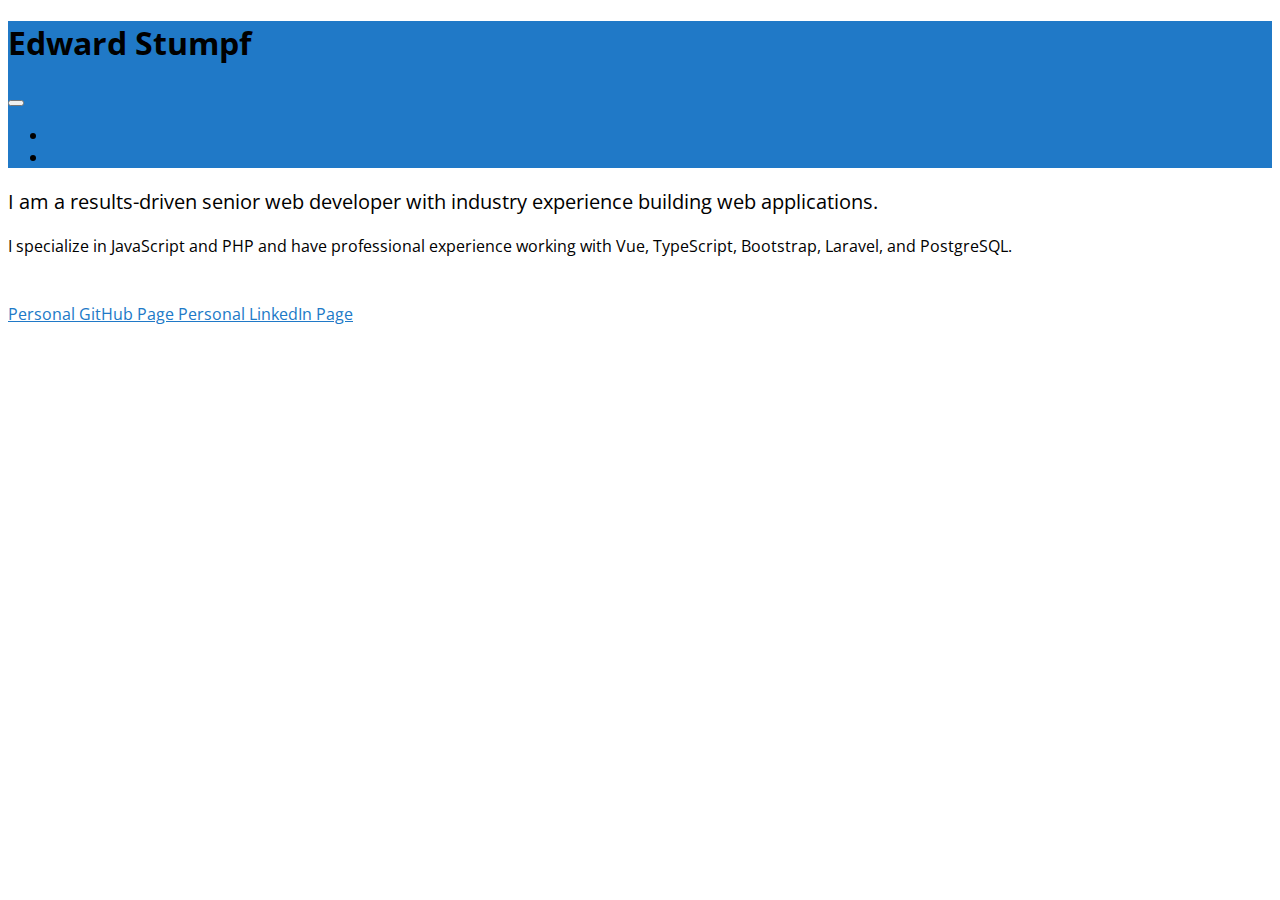
<file: index.html>
<!DOCTYPE html>
<html lang="en">
    <head>
        <meta charset="utf-8">
        <meta name="viewport" content="width=device-width, initial-scale=1, shrink-to-fit=no">

        <title>Edward Stumpf: About</title>

        <link rel="stylesheet" href="https://stackpath.bootstrapcdn.com/bootstrap/4.1.3/css/bootstrap.min.css" integrity="sha384-MCw98/SFnGE8fJT3GXwEOngsV7Zt27NXFoaoApmYm81iuXoPkFOJwJ8ERdknLPMO" crossorigin="anonymous">
        <link rel="stylesheet" href="https://cdnjs.cloudflare.com/ajax/libs/font-awesome/5.14.0/css/all.min.css" integrity="sha512-1PKOgIY59xJ8Co8+NE6FZ+LOAZKjy+KY8iq0G4B3CyeY6wYHN3yt9PW0XpSriVlkMXe40PTKnXrLnZ9+fkDaog==" crossorigin="anonymous" />
        <link rel="stylesheet" href="css/style.css">
    </head>

    <body>

        <nav class="navbar navbar-expand-sm navbar-dark u-bg-mariner-blue">
            <h1 class="navbar-brand mb-0">Edward Stumpf</h1>
            <button class="navbar-toggler" type="button" data-toggle="collapse" data-target="#navbarContent" aria-controls="navbarContent" aria-expanded="false" aria-label="Toggle Navigation">
                <span class="navbar-toggler-icon"></span>
            </button>

            <div id="navbarContent" class="collapse navbar-collapse justify-content-end">
                <ul class="navbar-nav">
                    <li class="nav-item active">
                        <a class="nav-link" href="index.html">About <span class="sr-only">(current)</span></a>
                    </li>
                    <li class="nav-item">
                        <a class="nav-link" href="resume.html">Resume</a>
                    </li>
                </ul>
            </div>
        </nav>

        <main class="container">
            <p class="my-3 u-text-large">
                I am a results-driven senior web developer with industry experience building web applications.
            </p>
            <p class="my-3">
                I specialize in JavaScript and PHP and have professional experience working with Vue, TypeScript, Bootstrap, Laravel, and PostgreSQL.
            </p>
        </main>

        <footer class="text-center">
            <a href="https://github.com/edwardstumpf" target="_blank" class="mr-2 icon-link">
                <span class="icon-link__icon fab fa-github-square"></span>
                <span class="sr-only">Personal GitHub Page</span>
            </a>
            <a href="https://www.linkedin.com/in/edwardstumpf/" target="_blank" class="icon-link">
                <span class="icon-link__icon fab fa-linkedin"></span>
                <span class="sr-only">Personal LinkedIn Page</span>
            </a>
        </footer>

        <script src="https://code.jquery.com/jquery-3.3.1.slim.min.js" integrity="sha384-q8i/X+965DzO0rT7abK41JStQIAqVgRVzpbzo5smXKp4YfRvH+8abtTE1Pi6jizo" crossorigin="anonymous"></script>
        <script src="https://stackpath.bootstrapcdn.com/bootstrap/4.1.3/js/bootstrap.min.js" integrity="sha384-ChfqqxuZUCnJSK3+MXmPNIyE6ZbWh2IMqE241rYiqJxyMiZ6OW/JmZQ5stwEULTy" crossorigin="anonymous"></script>
    </body>
</html>
</file>
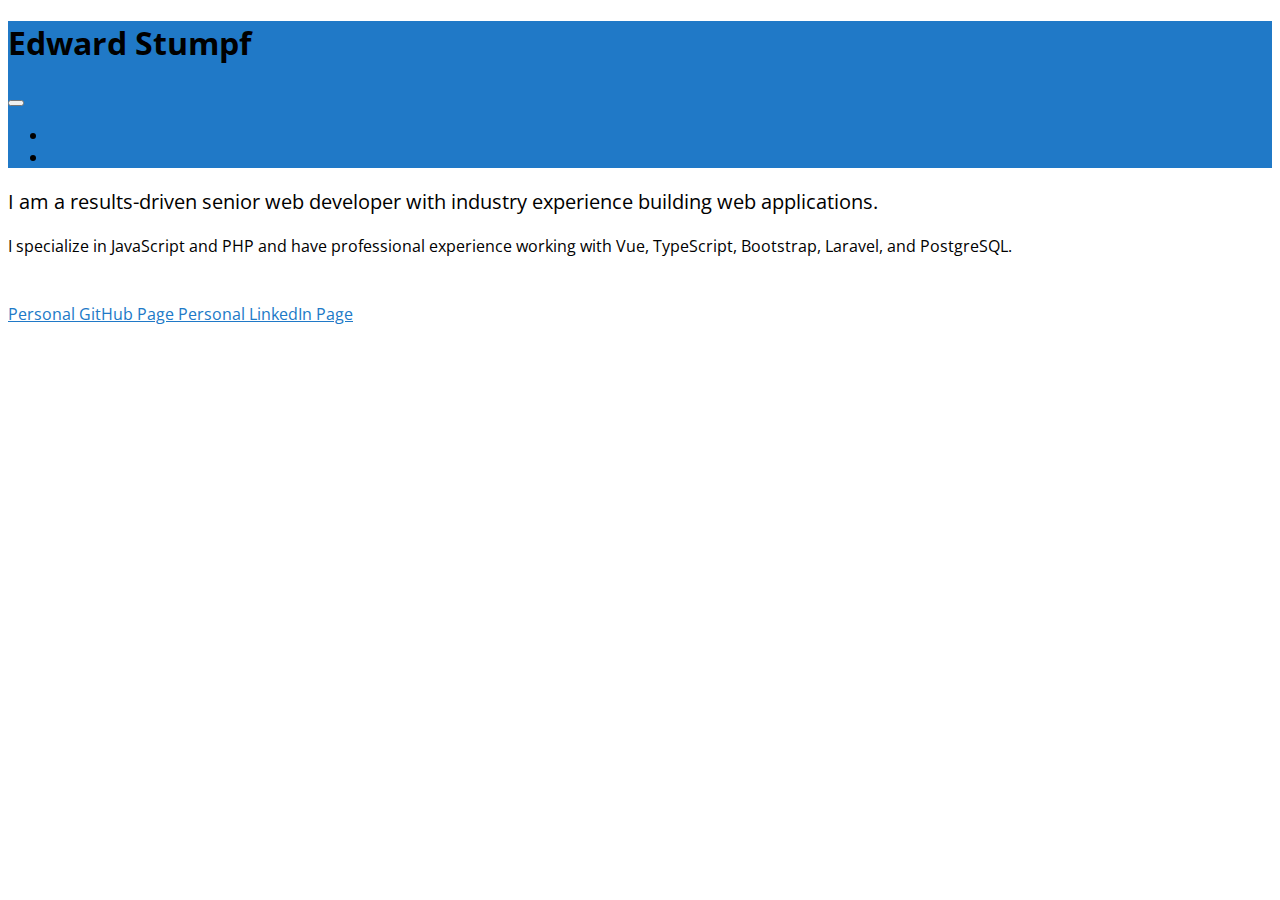
<file: about.html>
<!DOCTYPE html>
<html lang="en">
    <head>
        <meta charset="utf-8">
        <meta name="viewport" content="width=device-width, initial-scale=1, shrink-to-fit=no">

        <title>Edward Stumpf: About</title>

        <link rel="stylesheet" href="https://stackpath.bootstrapcdn.com/bootstrap/4.1.3/css/bootstrap.min.css" integrity="sha384-MCw98/SFnGE8fJT3GXwEOngsV7Zt27NXFoaoApmYm81iuXoPkFOJwJ8ERdknLPMO" crossorigin="anonymous">
        <link rel="stylesheet" href="https://cdnjs.cloudflare.com/ajax/libs/font-awesome/5.14.0/css/all.min.css" integrity="sha512-1PKOgIY59xJ8Co8+NE6FZ+LOAZKjy+KY8iq0G4B3CyeY6wYHN3yt9PW0XpSriVlkMXe40PTKnXrLnZ9+fkDaog==" crossorigin="anonymous" />
        <link rel="stylesheet" href="css/style.css">
    </head>

    <body>

        <nav class="navbar navbar-expand-sm navbar-dark u-bg-mariner-blue">
            <h1 class="navbar-brand mb-0">Edward Stumpf</h1>
            <button class="navbar-toggler" type="button" data-toggle="collapse" data-target="#navbarContent" aria-controls="navbarContent" aria-expanded="false" aria-label="Toggle Navigation">
                <span class="navbar-toggler-icon"></span>
            </button>

            <div id="navbarContent" class="collapse navbar-collapse justify-content-end">
                <ul class="navbar-nav">
                    <li class="nav-item active">
                        <a class="nav-link" href="about.html">About <span class="sr-only">(current)</span></a>
                    </li>
                    <li class="nav-item">
                        <a class="nav-link" href="resume.html">Resume</a>
                    </li>
                </ul>
            </div>
        </nav>

        <main class="container">
            <p class="my-3 u-text-large">
                I am a results-driven senior web developer with industry experience building web applications.
            </p>
            <p class="my-3">
                I specialize in JavaScript and PHP and have professional experience working with Vue, TypeScript, Bootstrap, Laravel, and PostgreSQL.
            </p>
        </main>

        <footer class="text-center">
            <a href="https://github.com/edwardstumpf" target="_blank" class="mr-2 icon-link">
                <span class="icon-link__icon fab fa-github-square"></span>
                <span class="sr-only">Personal GitHub Page</span>
            </a>
            <a href="https://www.linkedin.com/in/edwardstumpf/" target="_blank" class="icon-link">
                <span class="icon-link__icon fab fa-linkedin"></span>
                <span class="sr-only">Personal LinkedIn Page</span>
            </a>
        </footer>

        <script src="https://code.jquery.com/jquery-3.3.1.slim.min.js" integrity="sha384-q8i/X+965DzO0rT7abK41JStQIAqVgRVzpbzo5smXKp4YfRvH+8abtTE1Pi6jizo" crossorigin="anonymous"></script>
        <script src="https://stackpath.bootstrapcdn.com/bootstrap/4.1.3/js/bootstrap.min.js" integrity="sha384-ChfqqxuZUCnJSK3+MXmPNIyE6ZbWh2IMqE241rYiqJxyMiZ6OW/JmZQ5stwEULTy" crossorigin="anonymous"></script>
    </body>
</html>
</file>
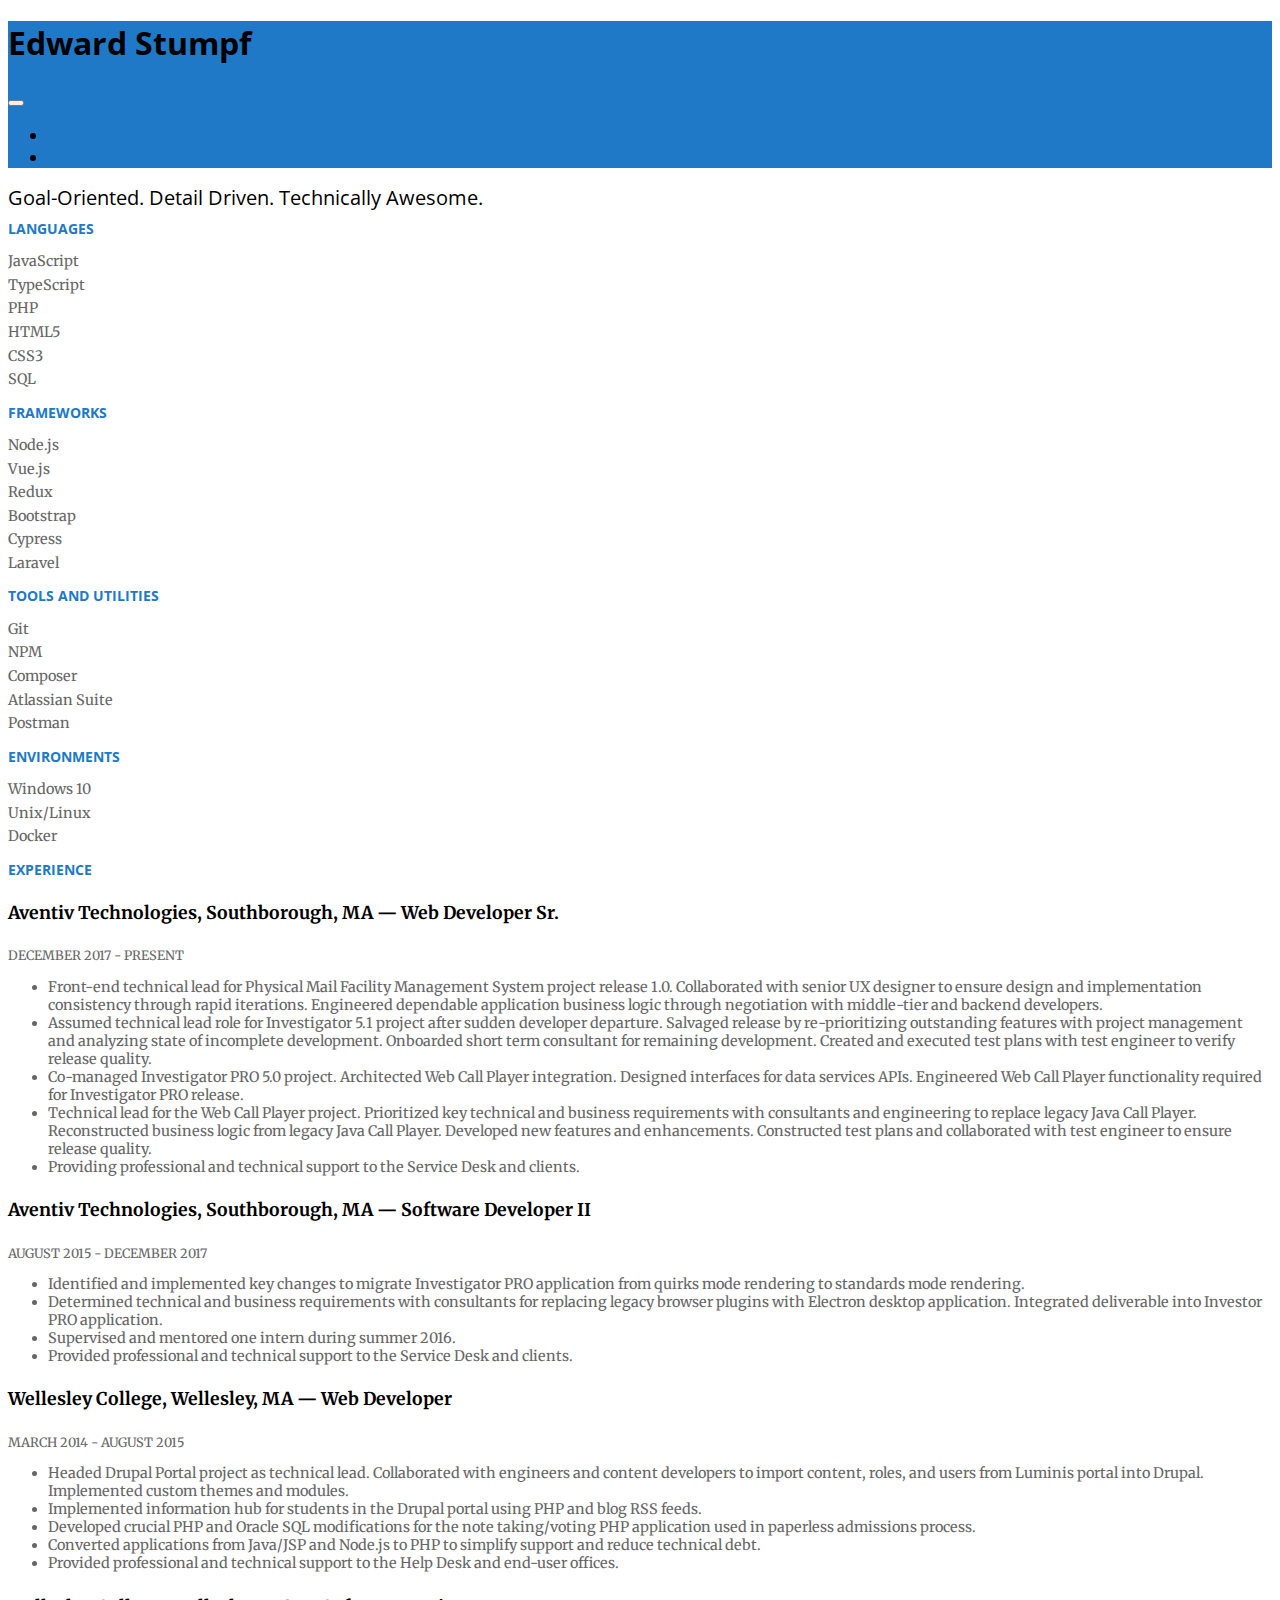
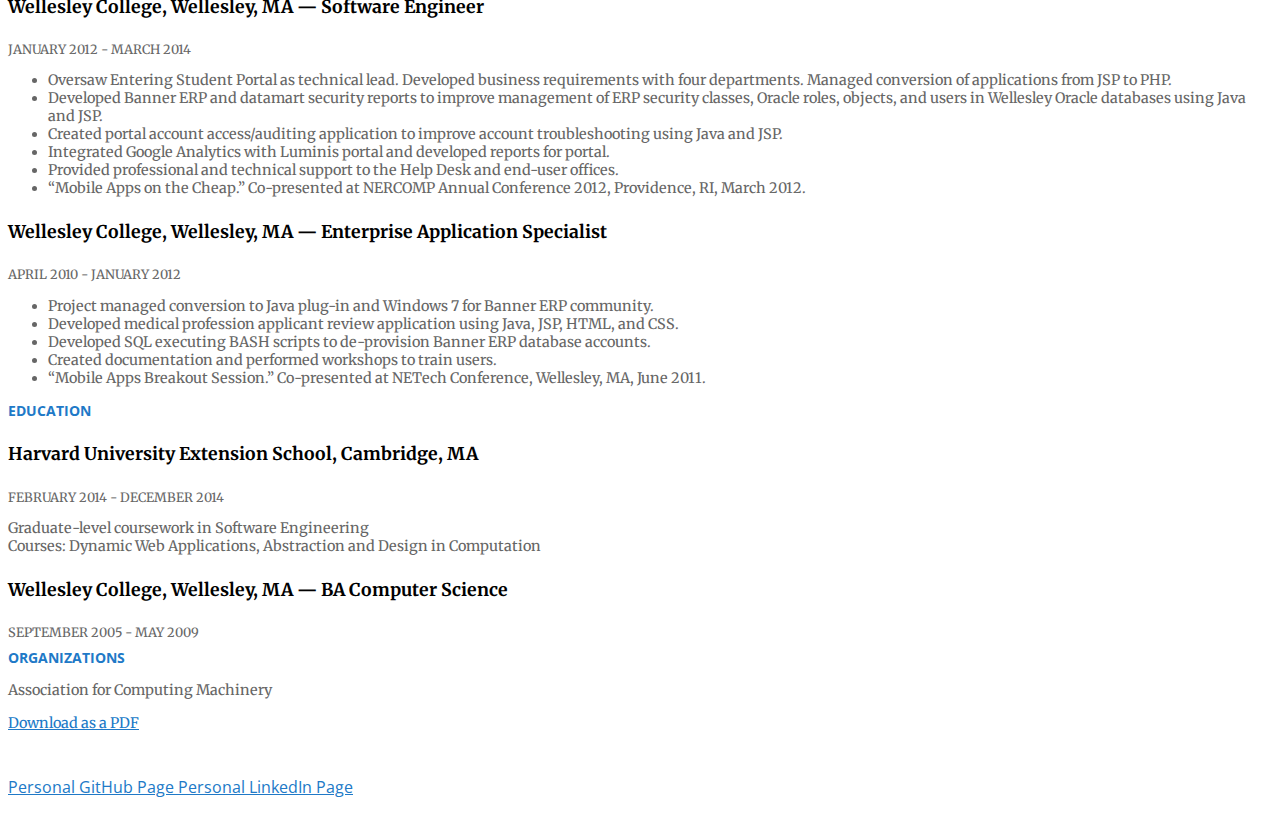
<file: resume.html>
<!DOCTYPE html>
<html lang="en">
    <head>
        <meta charset="utf-8">
        <meta name="viewport" content="width=device-width, initial-scale=1, shrink-to-fit=no">

        <title>Edward Stumpf: Resume</title>

        <link rel="stylesheet" href="https://stackpath.bootstrapcdn.com/bootstrap/4.1.3/css/bootstrap.min.css" integrity="sha384-MCw98/SFnGE8fJT3GXwEOngsV7Zt27NXFoaoApmYm81iuXoPkFOJwJ8ERdknLPMO" crossorigin="anonymous">
        <link rel="stylesheet" href="https://cdnjs.cloudflare.com/ajax/libs/font-awesome/5.14.0/css/all.min.css" integrity="sha512-1PKOgIY59xJ8Co8+NE6FZ+LOAZKjy+KY8iq0G4B3CyeY6wYHN3yt9PW0XpSriVlkMXe40PTKnXrLnZ9+fkDaog==" crossorigin="anonymous" />
        <link rel="stylesheet" href="css/style.css">
    </head>

    <body>

        <nav class="navbar navbar-expand-sm navbar-dark u-bg-mariner-blue">
            <h1 class="navbar-brand mb-0">Edward Stumpf</h1>
            <button class="navbar-toggler" type="button" data-toggle="collapse" data-target="#navbarContent" aria-controls="navbarContent" aria-expanded="false" aria-label="Toggle Navigation">
                <span class="navbar-toggler-icon"></span>
            </button>

            <div id="navbarContent" class="collapse navbar-collapse justify-content-end">
                <ul class="navbar-nav">
                    <li class="nav-item">
                        <a class="nav-link" href="index.html">About</a>
                    </li>
                    <li class="nav-item active">
                        <a class="nav-link" href="resume.html">Resume <span class="sr-only">(current)</span></a>
                    </li>
                </ul>
            </div>
        </nav>

        <main class="resume container">
            <!-- Headline -->
            <section class="row my-3">
                <div class="col resume__subtitle">
                    Goal-Oriented. Detail Driven. Technically Awesome.
                </div>
            </section>

            <!-- Skills -->
            <section class="row my-3">
                <div class="col-md-3 col-sm-6">
                    <h3 class="resume__section-header">
                        Languages
                    </h3>
                    <ul class="resume__skills-list">
                        <li>JavaScript</li>
                        <li>TypeScript</li>
                        <li>PHP</li>
                        <li>HTML5</li>
                        <li>CSS3</li>
                        <li>SQL</li>
                    </ul>
                </div>
                <div class="col-md-3 col-sm-6">
                    <h3 class="resume__section-header">
                        Frameworks
                    </h3>
                    <ul class="resume__skills-list">
                        <li>Node.js</li>
                        <li>Vue.js</li>
                        <li>Redux</li>
                        <li>Bootstrap</li>
                        <li>Cypress</li>
                        <li>Laravel</li>
                    </ul>
                </div>
                <div class="col-md-3 col-sm-6">
                    <h3 class="resume__section-header">
                        Tools and Utilities
                    </h3>
                    <ul class="resume__skills-list">
                        <li>Git</li>
                        <li>NPM</li>
                        <li>Composer</li>
                        <li>Atlassian Suite</li>
                        <li>Postman</li>
                    </ul>
                </div>
                <div class="col-md-3 col-sm-6">
                    <h3 class="resume__section-header">
                        Environments
                    </h3>
                    <ul class="resume__skills-list">
                        <li>Windows 10</li>
                        <li>Unix/Linux</li>
                        <li>Docker</li>
                    </ul>
                </div>
            </section>

            <!-- Experience -->
            <section class="row my-3">
                <div class="col">
                    <h3 class="resume__section-header">
                        Experience
                    </h3>
                    
                    <h4 class="resume__title">
                        <span class="font-weight-bold">Aventiv Technologies</span>, Southborough, MA — <span class="font-italic">Web Developer Sr.</span>
                    </h4>
                    <p class="resume__dates">December 2017 - PRESENT</p>
                    <ul>
                        <li>Front-end technical lead for Physical Mail Facility Management System project release 1.0.  Collaborated with senior UX designer to ensure design and implementation consistency through rapid iterations.  Engineered dependable application business logic through negotiation with middle-tier and backend developers.</li>
                        <li>Assumed technical lead role for Investigator 5.1 project after sudden developer departure. Salvaged release by re-prioritizing outstanding features with project management and analyzing state of incomplete development. Onboarded short term consultant for remaining development. Created and executed test plans with test engineer to verify release quality.</li>
                        <li>Co-managed Investigator PRO 5.0 project.  Architected Web Call Player integration.  Designed interfaces for data services APIs. Engineered Web Call Player functionality required for Investigator PRO release.</li>
                        <li>Technical lead for the Web Call Player project. Prioritized key technical and business requirements with consultants and engineering to replace legacy Java Call Player. Reconstructed business logic from legacy Java Call Player. Developed new features and enhancements. Constructed test plans and collaborated with test engineer to ensure release quality.</li>
                        <li>Providing professional and technical support to the Service Desk and clients.</li>
                    </ul>

                    <h4 class="resume__title">
                        <span class="font-weight-bold">Aventiv Technologies</span>, Southborough, MA — <span class="font-italic">Software Developer II</span>
                    </h4>
                    <p class="resume__dates">August 2015 - December 2017</p>
                    <ul>
                        <li>Identified and implemented key changes to migrate Investigator PRO application from quirks mode rendering to standards mode rendering.</li>
                        <li>Determined technical and business requirements with consultants for replacing legacy browser plugins with Electron desktop application.  Integrated deliverable into Investor PRO application.</li>
                        <li>Supervised and mentored one intern during summer 2016.</li>
                        <li>Provided professional and technical support to the Service Desk and clients.</li>
                    </ul>

                    <h4 class="resume__title">
                        <span class="font-weight-bold">Wellesley College</span>, Wellesley, MA — <span class="font-italic">Web Developer</span>
                    </h4>
                    <p class="resume__dates">March 2014 - August 2015  </p>
                    <ul>
                        <li>Headed Drupal Portal project as technical lead. Collaborated with engineers and content developers to import content, roles, and users from Luminis portal into Drupal. Implemented custom themes and modules.</li>
                        <li>Implemented information hub for students in the Drupal portal using PHP and blog RSS feeds.</li>
                        <li>Developed crucial PHP and Oracle SQL modifications for the note taking/voting PHP application used in paperless admissions process.</li>
                        <li>Converted applications from Java/JSP and Node.js to PHP to simplify support and reduce technical debt.</li>
                        <li>Provided professional and technical support to the Help Desk and end-user offices.</li>
                    </ul>

                    <h4 class="resume__title">
                        <span class="font-weight-bold">Wellesley College</span>, Wellesley, MA — <span class="font-italic">Software Engineer</span>
                    </h4>
                    <p class="resume__dates">January 2012 - March 2014 </p>
                    <ul>
                        <li>Oversaw Entering Student Portal as technical lead. Developed business requirements with four departments.  Managed conversion of applications from JSP to PHP.</li>
                        <li>Developed Banner ERP and datamart security reports to improve management of ERP security classes, Oracle roles, objects, and users in Wellesley Oracle databases using Java and JSP.</li>
                        <li>Created portal account access/auditing application to improve account troubleshooting using Java and JSP.</li>
                        <li>Integrated Google Analytics with Luminis portal and developed reports for portal.</li>
                        <li>Provided professional and technical support to the Help Desk and end-user offices.</li>
                        <li>“Mobile Apps on the Cheap.” Co-presented at NERCOMP Annual Conference 2012, Providence, RI, March 2012.</li>
                    </ul>

                    <h4 class="resume__title">
                        <span class="font-weight-bold">Wellesley College</span>, Wellesley, MA — <span class="font-italic">Enterprise Application Specialist</span>
                    </h4>
                    <p class="resume__dates">April 2010 - January 2012 </p>
                    <ul>
                        <li>Project managed conversion to Java plug-in and Windows 7 for Banner ERP community.</li>
                        <li>Developed medical profession applicant review application using Java, JSP, HTML, and CSS.</li>
                        <li>Developed SQL executing BASH scripts to de-provision Banner ERP database accounts.</li>
                        <li>Created documentation and performed workshops to train users.</li>
                        <li>“Mobile Apps Breakout Session.” Co-presented at NETech Conference, Wellesley, MA, June 2011.</li>
                    </ul>
                </div>
            </section>

            <!-- Education -->
            <section class="row">
                <div class="col">
                    <h3 class="resume__section-header">
                        Education
                    </h3>
    
                    <h4 class="resume__title">
                        <span class="font-weight-bold">Harvard University Extension School</span>, Cambridge, MA
                    </h4>
                    <p class="resume__dates">February 2014 - December 2014</p>
                    <p>
                        Graduate-level coursework in Software Engineering<br>
                        Courses: Dynamic Web Applications, Abstraction and Design in Computation
                    </p>

                    <h4 class="resume__title">
                        <span class="font-weight-bold">Wellesley College</span>, Wellesley, MA — <span class="font-italic">BA Computer Science</span>
                    </h4>
                    <p class="resume__dates">September 2005 - May 2009</p>
                </div>
            </section>

            <!-- Organizations -->
            <section class="row my-3">
                <div class="col">
                    <h3 class="resume__section-header">
                        Organizations
                    </h3>
                    <p>Association for Computing Machinery</p>
                </div>
            </section>

            <!-- Download -->
            <section class="row">
                <div class="col text-center">
                    <a href="assets/edward_stumpf_resume.pdf">Download as a PDF</p>
                </div>
            </section>
        </main>

        <footer class="mb-3 text-center">
            <a href="https://github.com/edwardstumpf" target="_blank" class="mr-2 icon-link">
                <span class="icon-link__icon fab fa-github-square"></span>
                <span class="sr-only">Personal GitHub Page</span>
            </a>
            <a href="https://www.linkedin.com/in/edwardstumpf/" target="_blank" class="icon-link">
                <span class="icon-link__icon fab fa-linkedin"></span>
                <span class="sr-only">Personal LinkedIn Page</span>
            </a>
        </footer>

        <script src="https://code.jquery.com/jquery-3.3.1.slim.min.js" integrity="sha384-q8i/X+965DzO0rT7abK41JStQIAqVgRVzpbzo5smXKp4YfRvH+8abtTE1Pi6jizo" crossorigin="anonymous"></script>
        <script src="https://stackpath.bootstrapcdn.com/bootstrap/4.1.3/js/bootstrap.min.js" integrity="sha384-ChfqqxuZUCnJSK3+MXmPNIyE6ZbWh2IMqE241rYiqJxyMiZ6OW/JmZQ5stwEULTy" crossorigin="anonymous"></script>
    </body>
</html>
</file>
<file: css/style.css>
/* Fonts: Open Sans and Merriweather */
@import url('https://fonts.googleapis.com/css2?family=Open+Sans:wght@400;800&display=swap');

@import url('https://fonts.googleapis.com/css2?family=Merriweather:ital,wght@0,400;0,900;1,400&display=swap');

/* General Styles */
body {
    font-family: 'Open Sans', sans-serif;
}

a {
    color: #2079c7;
}

a:hover, a:focus {
    color: #103c63;
}

/* Element classes */
.resume {
    color: #666666;
    font-family: 'Merriweather', serif;
    font-size: 0.9rem;
}

.resume__subtitle {
    color: #000;
    font-family: 'Open Sans', sans-serif;
    font-size: 1.25rem;
}

.resume__section-header {
    color: #2079c7;
    font-family: 'Open Sans', sans-serif;
    font-size: 0.9rem;
    text-transform: uppercase;
    margin: 0.5rem 0;

}

.resume__title {
    color: #000;
    font-size: 1.1rem;
}

.resume__skills-list {
    padding: 0;
    list-style-type: none;
}

.resume__skills-list li {
    margin: 0.35rem 0;
}

/* Re-format the skills list to a comma separated string */
@media (max-width: 575px) {
    .resume__skills-list {
        display: inline;
    }
    
    .resume__skills-list li {
        display: inline;
    }

    .resume__skills-list li:not(:last-child):after {
        content: ", ";
    }
}

.resume__dates {
    font-size: 0.8rem;
    margin: 0 0 0.5rem;
    text-transform: uppercase;
}

.icon-link:hover, .icon-link:focus {
    text-decoration: none;
}

.icon-link__icon {
    font-size: 2.75rem;
}

.icon-link__icon:hover, .icon-link__icon:focus {
    box-shadow: 0 0 2px rgba(16,60,99,1);
}

/* Utility classes */
.u-bg-mariner-blue {
    background-color: #2079c7;
}

.u-text-large {
    font-size: 1.25rem;
}
</file>
